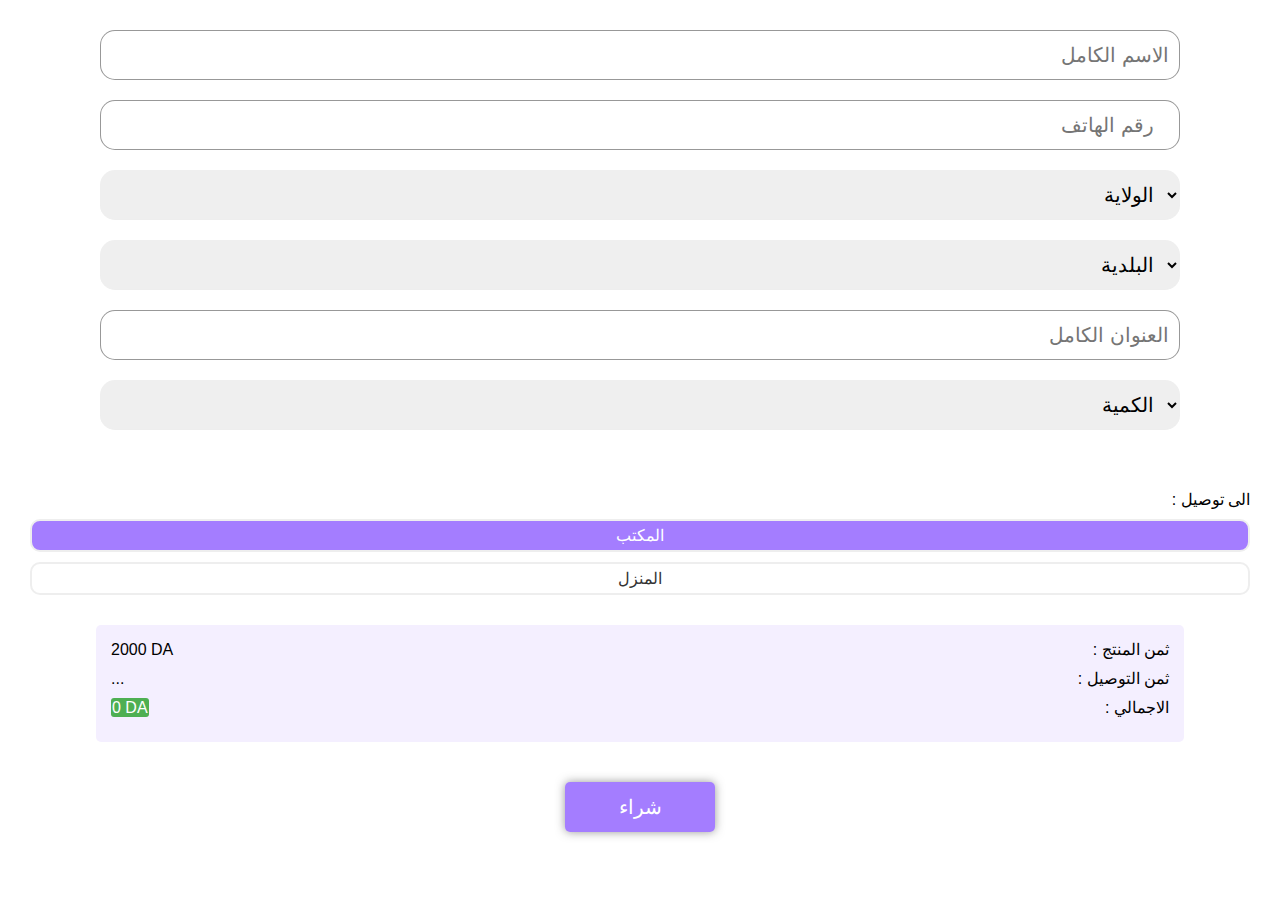
<file: form/index.html>
<!DOCTYPE html>
<html lang="ar">

<head>
  <meta charset="UTF-8" />
  <link rel="preconnect" href="https://fonts.googleapis.com" />
  <link rel="preconnect" href="https://fonts.gstatic.com" crossorigin />
  <link href="https://fonts.googleapis.com/css2?family=Cairo:wght@200..1000&display=swap" rel="stylesheet" />
  <meta name="viewport" content="width=device-width, initial-scale=1.0" />
  <link rel="stylesheet" href="hide.css" />
  <link rel="stylesheet" href="all.min.css" />
  <title>Produit</title>
</head>

<body>

  <div class="form">
    <form action="" method="post" id="deliveryForm" onsubmit="handleSubmit(event)" >
      <input type="text" placeholder="الاسم الكامل" name="name" required oninput="validateInput()" required />
      <input type="number" id="phoneNumber" placeholder="رقم الهاتف" name="number" pattern="^0[5-7][0-9]{8}$" maxlength="10" minlength="10" required onblur="validateInput()" />
      <select name="wilayas" id="wilayas" onclick="updateCommunes()">
        <option value="" hidden>الولاية</option>
        <option value="1">أدرار</option>
        <option value="2">الشلف</option>
        <option value="3">الأغواط</option>
        <option value="4">أم البواقي</option>
        <option value="5">باتنة</option>
        <option value="6">بجاية</option>
        <option value="7">بسكرة</option>
        <option value="8">بشار</option>
        <option value="9">البليدة</option>
        <option value="10">البويرة</option>
        <option value="11">تمنراست</option>
        <option value="12">تبسة</option>
        <option value="13">تلمسان</option>
        <option value="14">تيارت</option>
        <option value="15">تيزي وزو</option>
        <option value="16">الجزائر</option>
        <option value="17">الجلفة</option>
        <option value="18">جيجل</option>
        <option value="19">سطيف</option>
        <option value="20">سعيدة</option>
        <option value="21">سكيكدة</option>
        <option value="22">سيدي بلعباس</option>
        <option value="23">عنابة</option>
        <option value="24">قالمة</option>
        <option value="25">قسنطينة</option>
        <option value="26">المدية</option>
        <option value="27">مستغانم</option>
        <option value="28">المسيلة</option>
        <option value="29">معسكر</option>
        <option value="30">ورقلة</option>
        <option value="31">وهران</option>
        <option value="32">البيض</option>
        <option value="33">إليزي</option>
        <option value="34">برج بوعريريج</option>
        <option value="35">بومرداس</option>
        <option value="36">الطارف</option>
        <option value="37">تندوف</option>
        <option value="38">تيسمسيلت</option>
        <option value="39">الوادي</option>
        <option value="40">خنشلة</option>
        <option value="41">سوق أهراس</option>
        <option value="42">تيبازة</option>
        <option value="43">ميلة</option>
        <option value="44">عين الدفلى</option>
        <option value="45">النعامة</option>
        <option value="46">عين تيموشنت</option>
        <option value="47">غرداية</option>
        <option value="48">غليزان</option>
        <option value="49">تيميمون</option>
        <option value="51">أولاد جلال</option>
        <option value="52">بني عباس</option>
        <option value="53">عين صالح</option>
        <option value="55">تقرت</option>
        <option value="56">جانت</option>
        <option value="57">المغير</option>
        <option value="58">المنيعة</option>
      </select>

      <select name="commune" id="commune" required>
        <option value="" hidden>البلدية</option>
      </select>

      <input type="text" placeholder="العنوان الكامل" name="adresse" id="adresse" required />
      <select name="Quantite" id="Quantite" required>
        <option value="" hidden>الكمية</option>
        <option value="1">1</option>
        <option value="2">2</option>
        <option value="3">3</option>
        <option value="4">4</option>
        <option value="5">5</option>
        <option value="6">6</option>
        <option value="7">7</option>
        <option value="8">8</option>
        <option value="9">9</option>
        <option value="10">10</option>
      </select>
  </div>
  <style>

    .Delevry label {
        display: inline-block;
        text-align: center;
    }
</style>
  <div class="Delevry">
    <p> : الى توصيل   </p>
    <input type="radio" id="desk" name="deliveryType" value="desk" checked>
    <label for="desk" style="margin: auto; width: 100%;"> المكتب </label>

    <input type="radio" id="domicile" name="deliveryType" value="domicile">
    <label for="domicile"> المنزل</label>
  </div>

  <div class="details">
    <div>
      <p id="productPrice">2000 DA</p>
      <p>: ثمن المنتج  </p>
        <input type="hidden" name="Prix" id="productPriceInput" value="2000">
    </div>
    <div>
      <p id="livraisonPrice">...</p>
      <p>: ثمن التوصيل</p>
        <input type="hidden" name="Livraison" id="livraisonPriceInput" value="">
    </div>
    <div>
      <p><mark id="totalAmount">0 DA</mark></p>
      <p>: الاجمالي </p>
        <input type="hidden" name="Total" id="TotalInput" value="">
    </div>
</div>



  <div class="valider">
    <button type="submit" id="valider" name="valider">شراء</button>
  </div>
  </form>
</body>
<script src="page.js"></script>

</html>
</file>
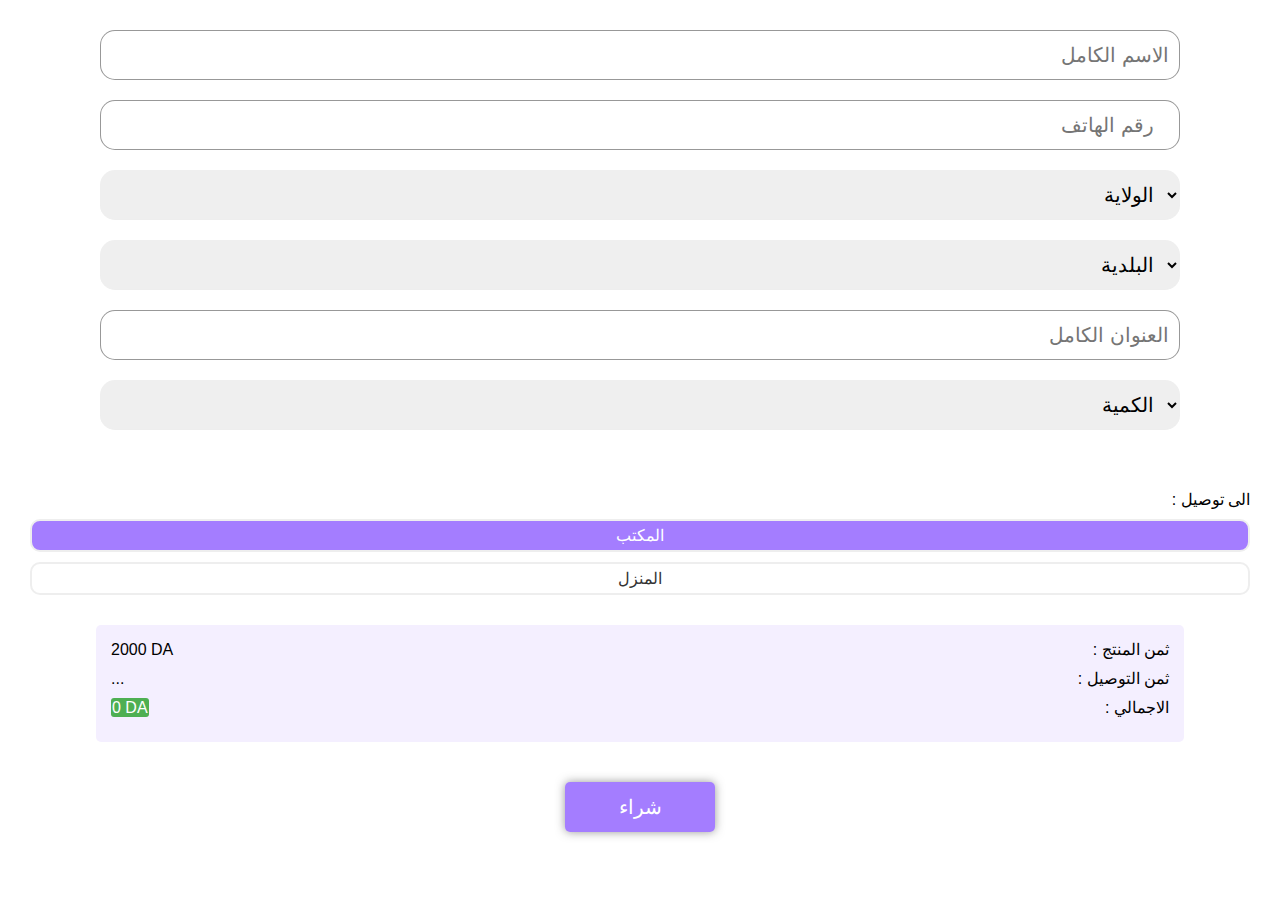
<file: form/Product.html>
<!DOCTYPE html>
<html lang="ar">

<head>
  <meta charset="UTF-8" />
  <link rel="preconnect" href="https://fonts.googleapis.com" />
  <link rel="preconnect" href="https://fonts.gstatic.com" crossorigin />
  <link href="https://fonts.googleapis.com/css2?family=Cairo:wght@200..1000&display=swap" rel="stylesheet" />
  <meta name="viewport" content="width=device-width, initial-scale=1.0" />
  <link rel="stylesheet" href="hide.css" />
  <link rel="stylesheet" href="all.min.css" />
  <title>Produit</title>
</head>

<body>

  <div class="form">
    <form action="" method="post" id="deliveryForm" onsubmit="handleSubmit(event)" >
      <input type="text" placeholder="الاسم الكامل" name="name" required oninput="validateInput()" required />
      <input type="number" id="phoneNumber" placeholder="رقم الهاتف" name="number" pattern="^0[5-7][0-9]{8}$" maxlength="10" minlength="10" required onblur="validateInput()" />
      <select name="wilayas" id="wilayas" onclick="updateCommunes()">
        <option value="" hidden>الولاية</option>
        <option value="1">أدرار</option>
        <option value="2">الشلف</option>
        <option value="3">الأغواط</option>
        <option value="4">أم البواقي</option>
        <option value="5">باتنة</option>
        <option value="6">بجاية</option>
        <option value="7">بسكرة</option>
        <option value="8">بشار</option>
        <option value="9">البليدة</option>
        <option value="10">البويرة</option>
        <option value="11">تمنراست</option>
        <option value="12">تبسة</option>
        <option value="13">تلمسان</option>
        <option value="14">تيارت</option>
        <option value="15">تيزي وزو</option>
        <option value="16">الجزائر</option>
        <option value="17">الجلفة</option>
        <option value="18">جيجل</option>
        <option value="19">سطيف</option>
        <option value="20">سعيدة</option>
        <option value="21">سكيكدة</option>
        <option value="22">سيدي بلعباس</option>
        <option value="23">عنابة</option>
        <option value="24">قالمة</option>
        <option value="25">قسنطينة</option>
        <option value="26">المدية</option>
        <option value="27">مستغانم</option>
        <option value="28">المسيلة</option>
        <option value="29">معسكر</option>
        <option value="30">ورقلة</option>
        <option value="31">وهران</option>
        <option value="32">البيض</option>
        <option value="33">إليزي</option>
        <option value="34">برج بوعريريج</option>
        <option value="35">بومرداس</option>
        <option value="36">الطارف</option>
        <option value="37">تندوف</option>
        <option value="38">تيسمسيلت</option>
        <option value="39">الوادي</option>
        <option value="40">خنشلة</option>
        <option value="41">سوق أهراس</option>
        <option value="42">تيبازة</option>
        <option value="43">ميلة</option>
        <option value="44">عين الدفلى</option>
        <option value="45">النعامة</option>
        <option value="46">عين تيموشنت</option>
        <option value="47">غرداية</option>
        <option value="48">غليزان</option>
        <option value="49">تيميمون</option>
        <option value="51">أولاد جلال</option>
        <option value="52">بني عباس</option>
        <option value="53">عين صالح</option>
        <option value="55">تقرت</option>
        <option value="56">جانت</option>
        <option value="57">المغير</option>
        <option value="58">المنيعة</option>
      </select>

      <select name="commune" id="commune" required>
        <option value="" hidden>البلدية</option>
      </select>

      <input type="text" placeholder="العنوان الكامل" name="adresse" id="adresse" required />
      <select name="Quantite" id="Quantite" required>
        <option value="" hidden>الكمية</option>
        <option value="1">1</option>
        <option value="2">2</option>
        <option value="3">3</option>
        <option value="4">4</option>
        <option value="5">5</option>
        <option value="6">6</option>
        <option value="7">7</option>
        <option value="8">8</option>
        <option value="9">9</option>
        <option value="10">10</option>
      </select>
  </div>
  <style>

    .Delevry label {
        display: inline-block;
        text-align: center;
    }
</style>
  <div class="Delevry">
    <p> : الى توصيل   </p>
    <input type="radio" id="desk" name="deliveryType" value="desk" checked>
    <label for="desk" style="margin: auto; width: 100%;"> المكتب </label>

    <input type="radio" id="domicile" name="deliveryType" value="domicile">
    <label for="domicile"> المنزل</label>
  </div>

  <div class="details">
    <div>
      <p id="productPrice">2000 DA</p>
      <p>: ثمن المنتج  </p>
        <input type="hidden" name="Prix" id="productPriceInput" value="2000">
    </div>
    <div>
      <p id="livraisonPrice">...</p>
      <p>: ثمن التوصيل</p>
        <input type="hidden" name="Livraison" id="livraisonPriceInput" value="">
    </div>
    <div>
      <p><mark id="totalAmount">0 DA</mark></p>
      <p>: الاجمالي </p>
        <input type="hidden" name="Total" id="TotalInput" value="">
    </div>
</div>



  <div class="valider">
    <button type="submit" id="valider" name="valider">شراء</button>
  </div>
  </form>
</body>
<script src="page.js"></script>

</html>
</file>
<file: form/hide.css>
@import url(style.css);
</file>
